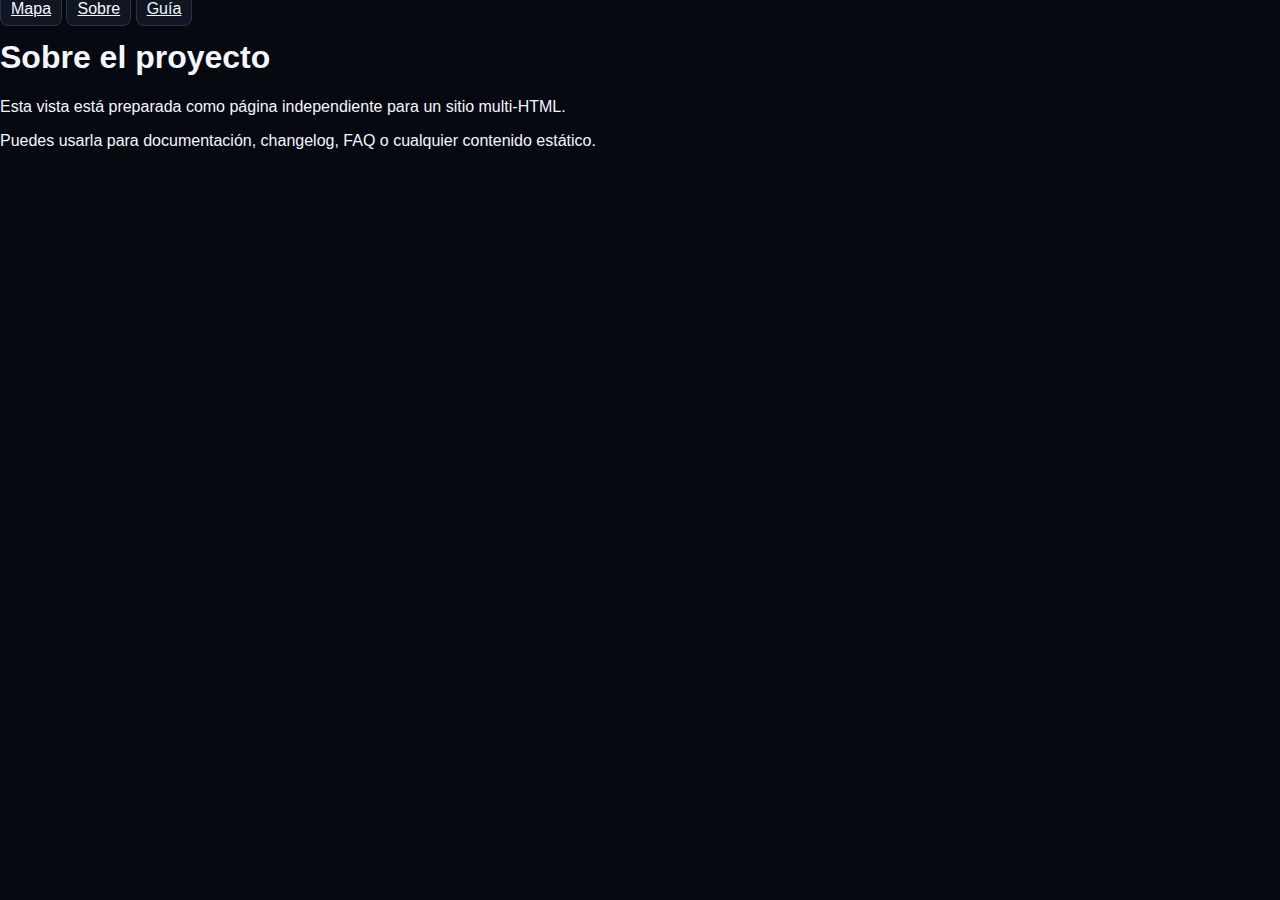
<file: pages/about.html>
<!doctype html>
<html lang="es">
  <head>
    <meta charset="UTF-8" />
    <meta name="viewport" content="width=device-width, initial-scale=1.0" />
    <title>Sobre el proyecto - Hunt Showdown</title>
    <link rel="stylesheet" href="../css/styles.css" />
  </head>
  <body>
    <div>
      <nav>
        <a class="btn" href="../index.html">Mapa</a>
        <a class="btn" href="about.html">Sobre</a>
        <a class="btn" href="guide.html">Guía</a>
      </nav>

      <section>
        <h1>Sobre el proyecto</h1>
        <p>Esta vista está preparada como página independiente para un sitio multi-HTML.</p>
        <p>Puedes usarla para documentación, changelog, FAQ o cualquier contenido estático.</p>
      </section>
    </div>
  </body>
</html>
</file>
<file: css/styles.css>
:root {
  --bg: #06090f;
  --panel: #101722;
  --panel-border: #2a3344;
  --text: #f3f7ff;
  --muted: #9ba8bf;
  --accent: #4d8dff;
}

* {
  box-sizing: border-box;
}

html,
body {
  margin: 0;
  height: 100%;
  font-family: Inter, Segoe UI, Roboto, Arial, sans-serif;
  background: var(--bg);
  color: var(--text);
}

body.drawing-input-lock,
body.drawing-input-lock * {
  user-select: none !important;
  -webkit-user-select: none !important;
}

main {
  height: 100%;
}

#map {
  width: 100%;
  height: 100%;
  background: #02060f;
}

.menu-toggle {
  position: fixed;
  top: 10px;
  left: 10px;
  z-index: 1200;
  border: 1px solid var(--panel-border);
  background: #162033;
  color: var(--text);
  padding: 8px 12px;
  border-radius: 8px;
  cursor: pointer;
}

.side-menu {
  position: fixed;
  top: 0;
  left: -240px;
  width: 240px;
  height: 100%;
  z-index: 1100;
  background: #0a0f18;
  border-right: 1px solid var(--panel-border);
  padding: 64px 16px 16px;
  transition: left 0.2s ease;
}

.side-menu.open {
  left: 0;
}

.side-menu h1 {
  margin: 0 0 8px;
  font-size: 1.2rem;
}

.side-menu p {
  margin: 0 0 16px;
  color: var(--muted);
  font-size: 0.9rem;
}

.side-menu a {
  display: block;
  margin: 10px 0;
  color: var(--text);
  text-decoration: none;
}

.map-controls-column {
  position: fixed;
  top: 50%;
  right: 10px;
  transform: translateY(-50%);
  z-index: 1300;
  display: flex;
  flex-direction: column;
  gap: 12px;
  align-items: flex-end;
}

.top-bar {
  position: fixed;
  top: 50%;
  left: 10px;
  transform: translateY(-50%);
  z-index: 1000;
  display: flex;
  flex-direction: column;
  gap: 8px;
  align-items: flex-start;
}

.top-bar .btn {
  width: 220px;
  text-align: center;
}

.controls-right {
  position: fixed;
  right: 10px;
  top: 10px;
  z-index: 1001;
  display: flex;
  align-items: center;
  flex-wrap: wrap;
  justify-content: flex-end;
  gap: 8px;
}

.coop-controls {
  position: fixed;
  right: 10px;
  bottom: 10px;
  z-index: 1001;
  display: flex;
  align-items: center;
  gap: 6px;
  padding: 6px;
  border: 1px solid var(--panel-border);
  border-radius: 8px;
  background: rgba(16, 23, 34, 0.92);
  overflow: visible;
}

.session-id-input {
  width: 11ch;
  border: 1px solid var(--panel-border);
  background: var(--panel);
  color: var(--text);
  border-radius: 8px;
  padding: 5px 8px;
  text-align: center;
}

.session-id-input.locked {
  background: #1a2232;
  color: var(--muted);
  border-color: #3a465f;
  cursor: pointer;
}

.session-copy-notice {
  position: absolute;
  transform: translate(-50%, -100%);
  font-size: 0.72rem;
  color: var(--text);
  background: var(--panel);
  border: 1px solid var(--panel-border);
  border-radius: 6px;
  padding: 3px 6px;
  opacity: 0;
  transition: opacity 0.18s ease;
  pointer-events: none;
  white-space: nowrap;
  z-index: 1002;
}

.session-copy-notice.visible {
  opacity: 1;
}

.session-status {
  font-size: 0.8rem;
  color: var(--muted);
  max-width: 210px;
  display: inline-flex;
  align-items: center;
  white-space: nowrap;
  overflow: hidden;
  text-overflow: ellipsis;
}

.session-state-icon {
  width: 16px;
  height: 16px;
  display: inline-block;
  vertical-align: middle;
  position: relative;
  top: 1px;
  margin-right: 4px;
}

.session-state-icon-spaced {
  margin-left: 8px;
}

.session-participants {
  display: inline-flex;
  align-items: center;
  gap: 6px;
  margin-left: 4px;
}

.session-participants-icon {
  width: 16px;
  height: 16px;
  display: block;
}

.draw-controls {
  position: static;
  z-index: 1001;
  display: flex;
  flex-direction: column;
  gap: 6px;
  width: 220px;
  pointer-events: auto;
}

.draw-controls .btn {
  text-align: center;
}

.draw-controls .btn.active {
  background: var(--draw-active-color, #9e2121);
  border-color: var(--draw-active-color, #c83737);
}

.language-label {
  font-size: 0.85rem;
  color: var(--muted);
}

.lang-select {
  border: 1px solid var(--panel-border);
  background: var(--panel);
  color: var(--text);
  border-radius: 8px;
  padding: 7px 8px;
  cursor: pointer;
}

.btn {
  border: 1px solid var(--panel-border);
  background: var(--panel);
  color: var(--text);
  border-radius: 8px;
  padding: 8px 10px;
  cursor: pointer;
}

.btn.active {
  background: var(--accent);
  border-color: var(--accent);
}

.btn-small {
  padding: 4px 8px;
  font-size: 0.85rem;
}

.legend {
  position: fixed;
  top: 54px;
  right: 10px;
  z-index: 1400;
  width: 230px;
  max-height: 75vh;
  overflow: auto;
  padding: 10px;
  border: 1px solid var(--panel-border);
  border-radius: 10px;
  background: rgba(13, 18, 28, 0.95);
}

.legend.hidden {
  display: none;
}

.legend-actions {
  display: flex;
  gap: 6px;
  margin-bottom: 8px;
}

.legend-item {
  display: flex;
  align-items: center;
  gap: 8px;
  margin: 6px 0;
  font-size: 0.95rem;
  user-select: none;
}

.dot {
  width: 10px;
  height: 10px;
  border-radius: 50%;
  display: inline-block;
  border: 1px solid #fff;
}

.dot.names {
  background: #d6ddeb;
  border-color: #8f9ab3;
}

.compound-label {
  color: #eef3ff;
  font-weight: 700;
  text-shadow: 2px 2px 3px #000;
  white-space: nowrap;
  pointer-events: none;
}

.leaflet-popup-content-wrapper {
  background: #0f1726;
  color: #f2f5ff;
  border: 1px solid var(--panel-border);
}

.leaflet-popup-tip {
  background: #0f1726;
}

.draw-distance-tooltip {
  background: rgba(9, 13, 20, 0.92);
  border: 1px solid var(--panel-border);
  color: var(--text);
  border-radius: 6px;
  padding: 2px 6px;
  font-weight: 700;
}

.draw-distance-tooltip::before {
  border-top-color: rgba(9, 13, 20, 0.92);
}

.leaflet-container.drawing-active {
  cursor: crosshair;
}

.leaflet-container .leaflet-image-layer {
  -webkit-user-drag: none;
}

.leaflet-container.drawing-lock-overlays .leaflet-map-pane,
.leaflet-container.drawing-lock-overlays .leaflet-overlay-pane,
.leaflet-container.drawing-lock-overlays .leaflet-marker-pane,
.leaflet-container.drawing-lock-overlays .leaflet-tooltip-pane {
  pointer-events: none;
}

.leaflet-container.drawing-lock-overlays .compound-label {
  user-select: none;
  -webkit-user-drag: none;
}

@media (max-width: 768px) {
  .map-controls-column {
    right: 8px;
    top: 50%;
    transform: translateY(-50%);
  }

  .draw-controls {
    width: 170px;
  }

  .top-bar {
    left: 8px;
    align-items: flex-start;
  }

  .legend {
    top: 98px;
    width: min(230px, calc(100vw - 20px));
  }
}
</file>
